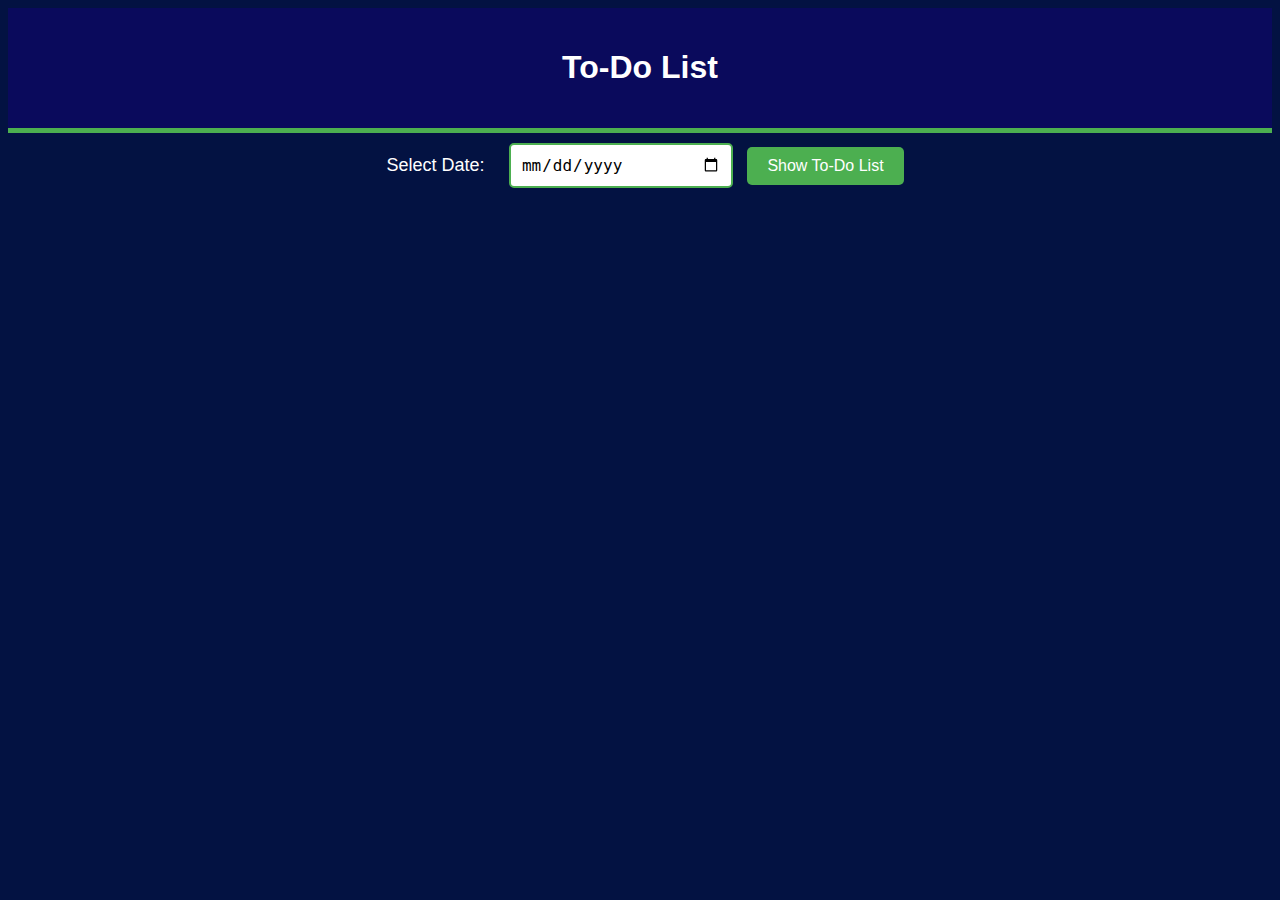
<file: index.html>
<!DOCTYPE html>
<html lang="en">
<head>
    <meta charset="UTF-8">
    <meta name="viewport" content="width=device-width, initial-scale=1.0">
    <title>To-Do List with Date</title>
    <link rel="stylesheet" href="todolist.css">
</head>
<body>
    <header>
        <h1>To-Do List</h1>
    </header>

    <main>
        <!-- Date selection -->
        <label for="date-input">Select Date:</label>
        <input type="date" id="date-input">
        <button id="select-date-btn">Show To-Do List</button>

        <!-- To-Do List will show only after a date is selected -->
        <div id="todo-section" style="display: none;">
            <h2>To-Do List for <span id="selected-date"></span></h2>
            <canvas id="progress-bar" width="100" height="100"></canvas>
            <div id="completion-percentage"></div>
            <input type="text" id="task-input" placeholder="Enter a task...">
            <input type="number" id="required-hours" placeholder="Required Hours" min="0" step="0.1"> <!-- Required hours input -->
            <button id="add-task-btn">Add Task</button>
            <ul id="task-list">
                <!-- tasks will be displayed here -->
            </ul>
        </div>
    </main>

    <script src="todolist.js"></script>
</body>
</html>
</file>
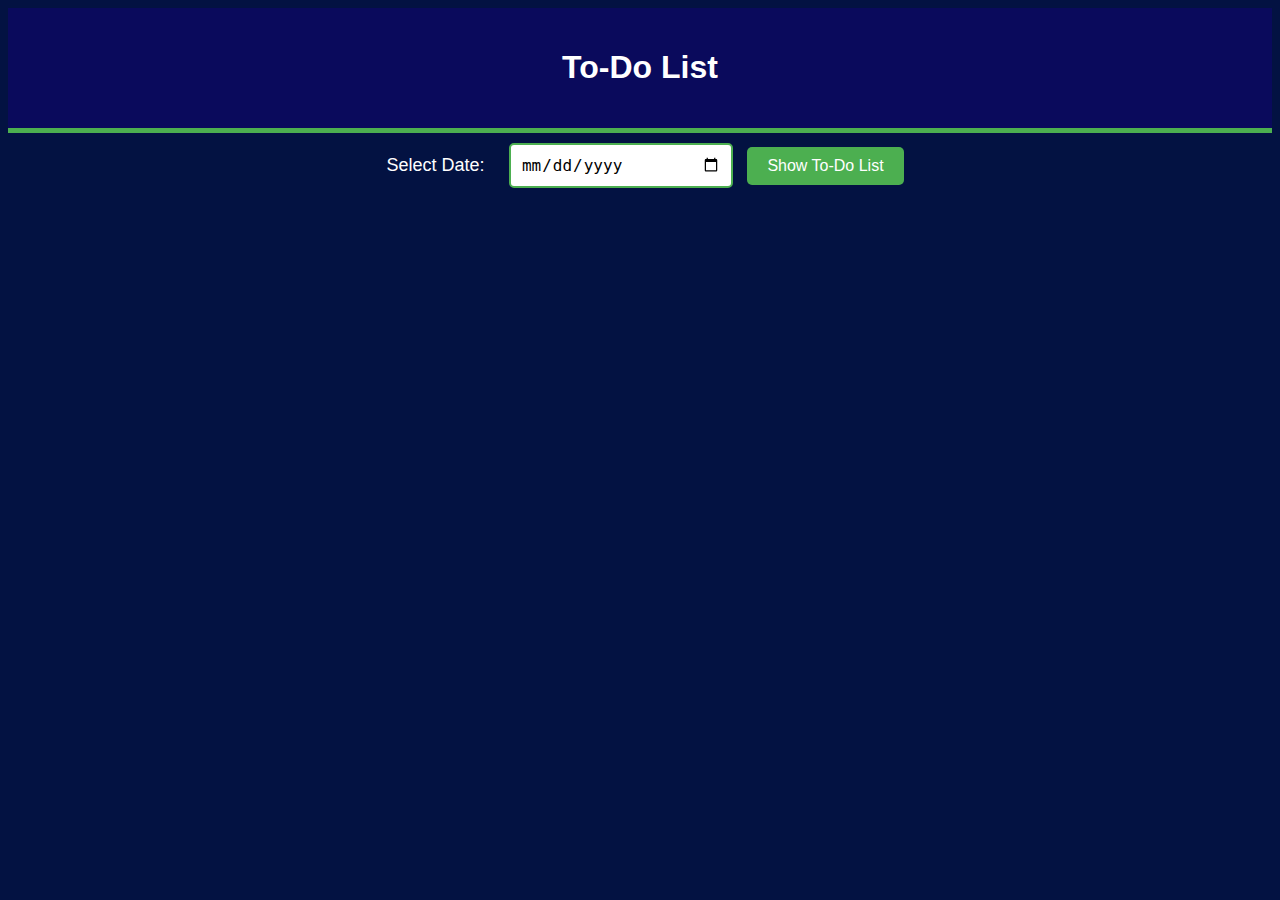
<file: To do list (temp)/index.html>
<!DOCTYPE html>
<html lang="en">
<head>
    <meta charset="UTF-8">
    <meta name="viewport" content="width=device-width, initial-scale=1.0">
    <title>To-Do List with Date</title>
    <link rel="stylesheet" href="style.css">
</head>
<body>
    <header>
        <h1>To-Do List</h1>
    </header>

    <main>
        <!-- Date selection -->
        <label for="date-input">Select Date:</label>
        <input type="date" id="date-input">
        <button id="select-date-btn">Show To-Do List</button>

        <!-- To-Do List will show only after a date is selected -->
        <div id="todo-section" style="display: none;">
            <h2>To-Do List for <span id="selected-date"></span></h2>
            <canvas id="progress-bar" width="100" height="100"></canvas>
            <div id="completion-percentage"></div>
            <input type="text" id="task-input" placeholder="Enter a task...">
            <input type="number" id="required-hours" placeholder="Required Hours" min="0" step="0.1"> <!-- Required hours input -->
            <button id="add-task-btn">Add Task</button>
            <ul id="task-list">
                <!-- tasks will be displayed here -->
            </ul>
        </div>
    </main>

    <script src="script.js"></script>
</body>
</html>
</file>
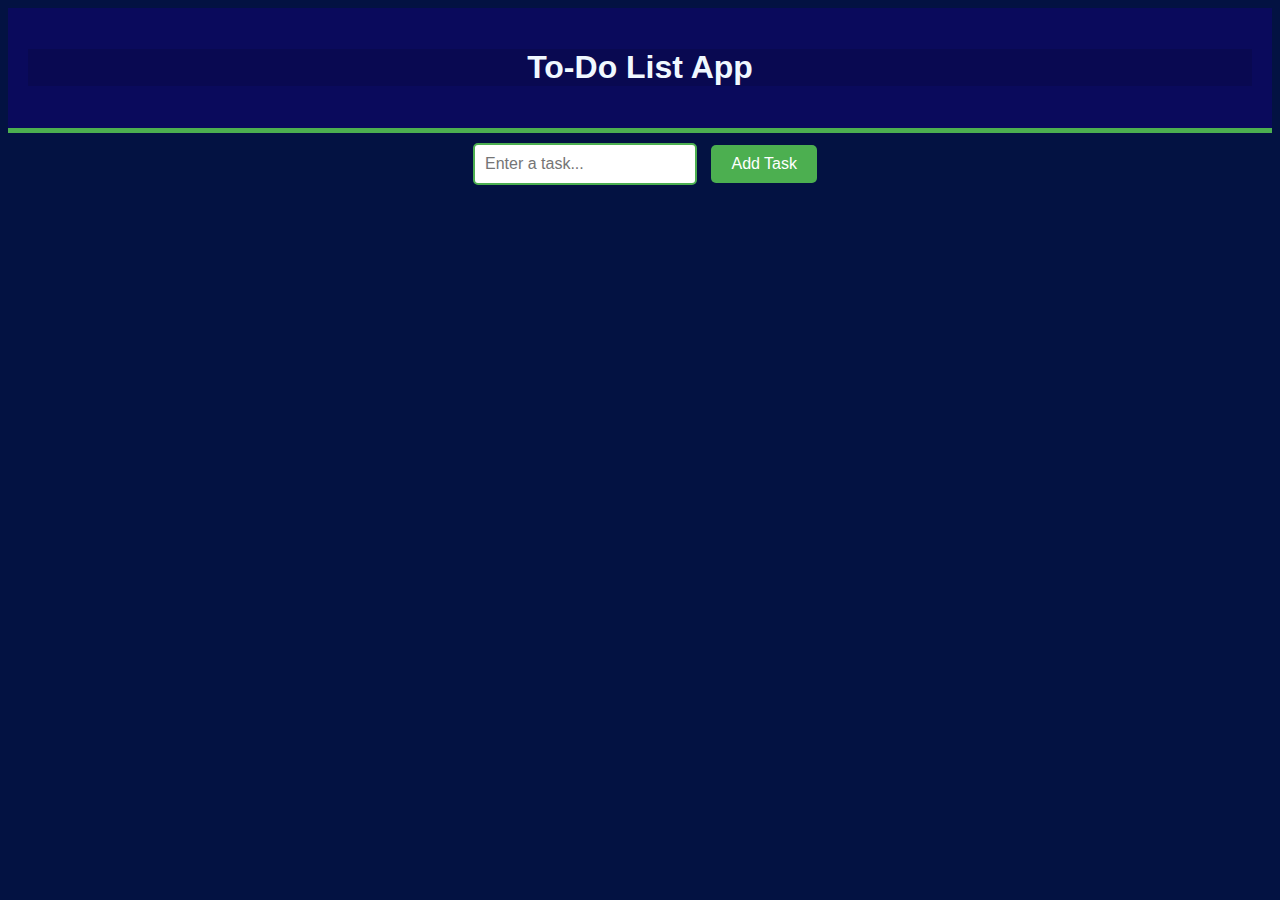
<file: todolist.html>
<!DOCTYPE html>
<html lang="en">
<head>
    <meta charset="UTF-8">
    <meta name="viewport" content="width=device-width, initial-scale=1.0">
    <title>To-Do List App</title>
    <link rel="stylesheet" href="todolist.css">
</head>
<body>
    <header>
        <h1 style="background-color: rgb(9, 9, 81); color: aliceblue;" >To-Do List App</h1>
    </header>
    <main>
        <input type="text" id="task-input" placeholder="Enter a task...">
        <button id="add-task-btn">Add Task</button>
        <ul id="task-list">
            <!-- tasks will be displayed here -->
        </ul>
    </main>

    <script src="todolist.js"></script>
</body>
</html>
</file>
<file: todolist.css>
body {
    font-family: 'Arial', sans-serif;
    background-color: #031242;
    color: white;
    text-align: center;
}

header {
    background-color: #0a0a5c;
    padding: 20px;
    border-bottom: 5px solid #4CAF50;
}

label {
    font-size: 18px;
    margin: 10px;
}

input[type="date"], #task-input {
    padding: 10px;
    font-size: 16px;
    border-radius: 5px;
    border: 2px solid #4CAF50;
    margin: 10px;
    width: 200px;
}

button {
    padding: 10px 20px;
    font-size: 16px;
    background-color: #4CAF50;
    color: white;
    border: none;
    border-radius: 5px;
    cursor: pointer;
}

button:hover {
    background-color: #45a049;
}

#todo-section {
    background-color: #1d1d4e; /* Dark background for the to-do section */
    padding: 20px;
    border-radius: 10px;
    margin-top: 20px;
}

#completion-percentage {
    font-size: 20px;
    margin: 10px 0;
}

canvas {
    margin: 20px 0;
}

ul {
    list-style: none;
    padding: 0;
}

li {
    padding: 10px;
    background-color: #ffffff;
    margin: 10px 0;
    display: flex;
    justify-content: space-between;
    align-items: center;
    border-color: #000000;
    border-radius: 5px;
    transition: background-color 0.3s;
}

li:hover {
    background-color: #82dd85; /* Highlight on hover */
}

.completed {
    text-decoration: line-through;
    color: #666;
}

.task-row button {
    background-color: #f44336;
}

.task-row button:hover {
    background-color: #d32f2f;
}

.task-row {
    padding: 10px;
    background-color: #ffffff; /* Background color for task items */
    margin: 10px 0;
    display: flex;
    justify-content: space-between;
    align-items: center;
    border-radius: 10px;
    transition: background-color 0.3s;
}

.task-row span {
    color: #000000; /* Change this to your desired text color */
}

.task-row button {
    background-color: #f44336; /* Button color */
}

.task-row button:hover {
    background-color: #d32f2f; /* Button hover color */
}

input[type="number"] {
    padding: 10px;
    font-size: 16px;
    border-radius: 5px;
    border: 2px solid #4CAF50; /* Border color */
    margin: 10px;
    width: 200px;
}
</file>
<file: To do list (temp)/style.css>
body {
    font-family: 'Arial', sans-serif;
    background-color: #031242;
    color: white;
    text-align: center;
}

header {
    background-color: #0a0a5c;
    padding: 20px;
    border-bottom: 5px solid #4CAF50;
}

label {
    font-size: 18px;
    margin: 10px;
}

input[type="date"], #task-input {
    padding: 10px;
    font-size: 16px;
    border-radius: 5px;
    border: 2px solid #4CAF50;
    margin: 10px;
    width: 200px;
}

button {
    padding: 10px 20px;
    font-size: 16px;
    background-color: #4CAF50;
    color: white;
    border: none;
    border-radius: 5px;
    cursor: pointer;
}

button:hover {
    background-color: #45a049;
}

#todo-section {
    background-color: #1d1d4e; /* Dark background for the to-do section */
    padding: 20px;
    border-radius: 10px;
    margin-top: 20px;
}

#completion-percentage {
    font-size: 20px;
    margin: 10px 0;
}

canvas {
    margin: 20px 0;
}

ul {
    list-style: none;
    padding: 0;
}

li {
    padding: 10px;
    background-color: #ffffff;
    margin: 10px 0;
    display: flex;
    justify-content: space-between;
    align-items: center;
    border-color: #000000;
    border-radius: 5px;
    transition: background-color 0.3s;
}

li:hover {
    background-color: #82dd85; /* Highlight on hover */
}

.completed {
    text-decoration: line-through;
    color: #666;
}

.task-row button {
    background-color: #f44336;
}

.task-row button:hover {
    background-color: #d32f2f;
}

.task-row {
    padding: 10px;
    background-color: #ffffff; /* Background color for task items */
    margin: 10px 0;
    display: flex;
    justify-content: space-between;
    align-items: center;
    border-radius: 10px;
    transition: background-color 0.3s;
}

.task-row span {
    color: #000000; /* Change this to your desired text color */
}

.task-row button {
    background-color: #f44336; /* Button color */
}

.task-row button:hover {
    background-color: #d32f2f; /* Button hover color */
}

input[type="number"] {
    padding: 10px;
    font-size: 16px;
    border-radius: 5px;
    border: 2px solid #4CAF50; /* Border color */
    margin: 10px;
    width: 200px;
}
</file>
